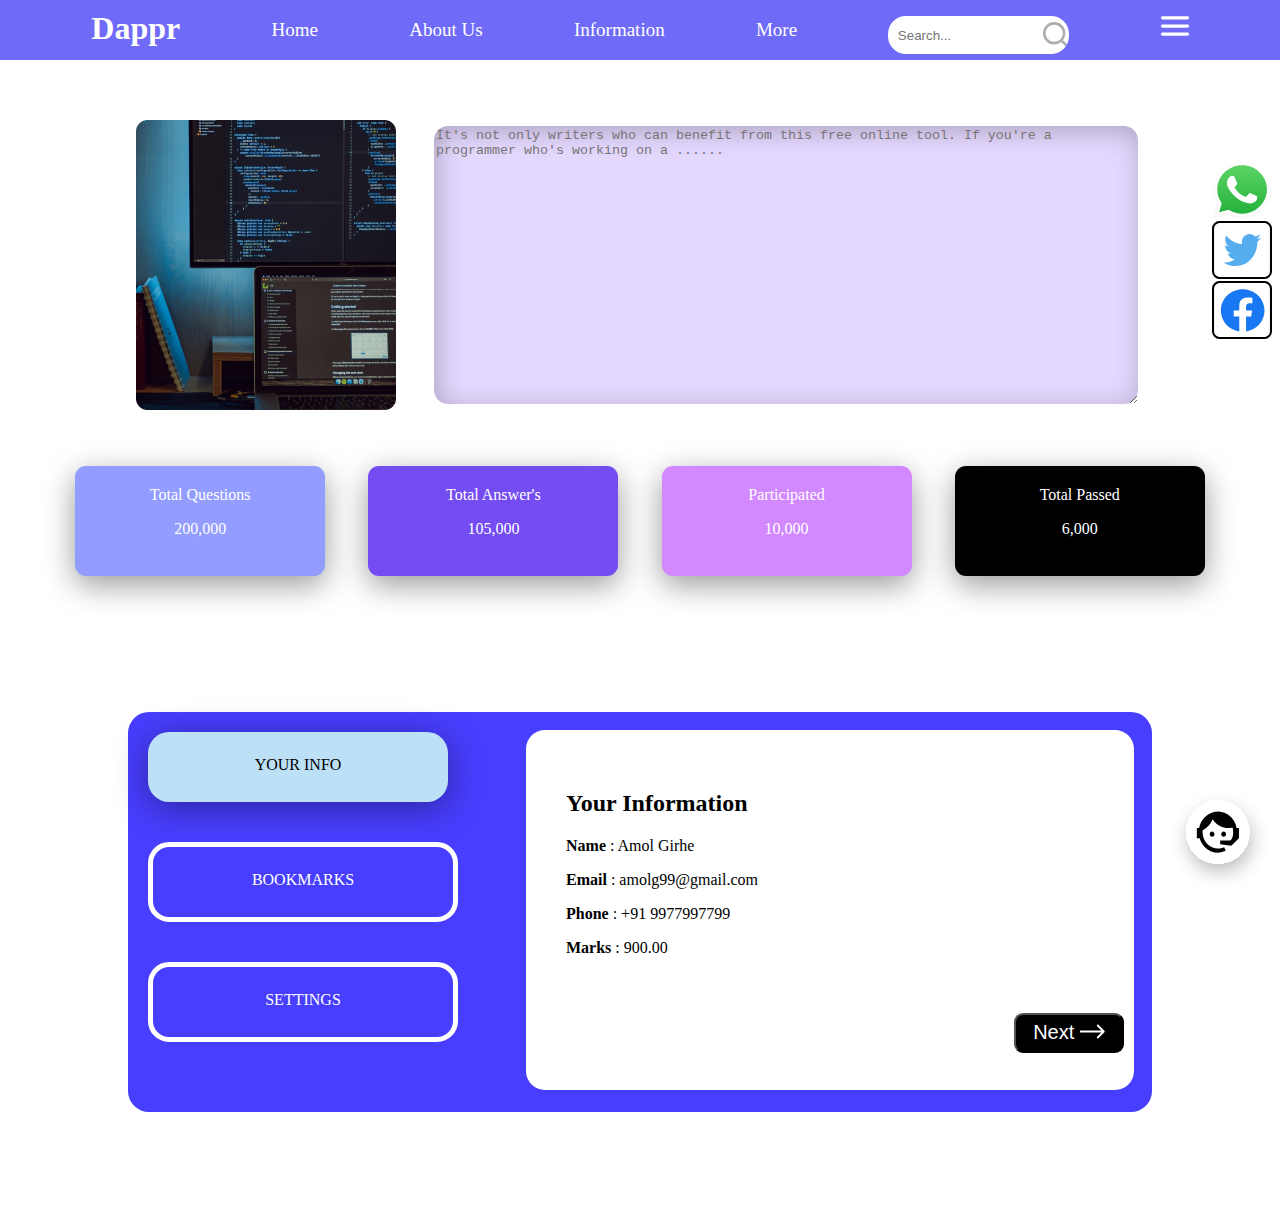
<file: index.html>
<!DOCTYPE html>
<html lang="en">
<head>
    <meta charset="UTF-8">
    <meta name="viewport" content="width=device-width, initial-scale=1.0">
    <title>Min_projectTwo</title>
    <link rel="stylesheet" href="style2.css">
</head>
<body>

    <div class="navbar">
        <h2>Dappr</h2>
        <p>Home</p>
        <p>About Us</p> 
        <p>Information</p>
        <p>More</p>
        <input type="text" required placeholder="  Search..." id="search_bar">
        <img src="Vector.svg" alt="bar_icon" height="20vh" id="bar_icon">
    </div>
    
    <div class="sticky">
        <img src="logos_whatsapp-icon.svg" alt="wp" id="whatsapp">
        <img src="Group 3.svg" alt="fb" id="facebook">
        <img src="Group 4.svg" alt="twt" id="twitter">
    </div>

    <div class="firstMiddle">
        <img src="image 4.png" id="image4" alt="img44" height="290px" width="260px">
        <textarea placeholder="It's not only writers who can benefit from this free online tool. If you're a programmer who's working on a ......" id="txt_area"></textarea>

    </div>

    <div class="firstfooter">
        <div class="box1 box">Total Questions </p>200,000</div>
        <div class="box2 box">Total Answer's</p>105,000</div>
        <div class="box3 box">Participated</p>10,000</div>
        <div class="box4 box">Total Passed</p>6,000</div>
    </div>

    <div class="footercontainer">

        <div class="footerleft">
            <div class="button1 button">YOUR INFO</div>
            <div class="button2 button">BOOKMARKS</div>
            <div class="button3 button">SETTINGS</div>
        </div>
        <div class="footerright">
            <infn>
                <h2>Your Information</h2>
                <b>Name </b>: Amol Girhe</p>
                <b>Email </b>: amolg99@gmail.com</p>
                <b>Phone </b>: +91 9977997799</p>
                <b>Marks </b>: 900.00</p>
            </infn>
            <button>Next <img src="Arrow 1.svg" width="25px"> </button>
        </div>
    </div>
    <img src="Group 2.svg" alt="logoo" id="bottom_logo">
</body>
</html>
</file>
<file: style2.css>
body{
     overflow-x: hidden;
}
/*the top most header part*/
.navbar{
    margin: 0;
    width: 100vw;
    background-color: #6F6AF7;
    display: flex;
    flex-direction: row;
    color: #fff;
    justify-content:space-evenly;
    position: fixed;
    top: 0;
    left: 0;
}
.navbar h2{
    font-family: Delius Unicase;
    font-size: 32px;
    padding-top: 10px;
    margin: 0; 
}
.navbar p{
    font-family: DM Sans;
    font-size: 19px;
}
#search_bar{
    height: 4vh;
    border-radius: 2vh;
    border-style: hidden;
    background: url(search.svg) no-repeat right center;
    background-color: #fff;
    margin-top: 16px;
}
#bar_icon{
    padding-top: 16px;
}
/*sticky part*/
.sticky img{
    display: block;
    height: 60px;
    width: 60px;
}
.sticky{
    margin-top: 40px;
    right: 0px;
    top: 120px;
    position: sticky;
    position: -webkit-sticky;
    float: right;
}


/*middle part of 1st page*/

.firstMiddle{
    margin-top: 120px;
    background-color: #fff;
    width: 90vw;
    display: flex;
    flex-direction: row;
}
#image4{
    padding-left: 10vw;
    padding-right: 32px;
}
#txt_area{
    background: #E5D8FF;
    box-shadow: 3px 5px 27px 0px rgba(0, 0, 0, 0.25) inset;
    border: 6px solid #FFF;
    border-radius: 20px;
    width: 700px;
}


/*last footer of first page*/
.firstfooter{
    display: flex;
    flex-direction: row;
    justify-content: space-evenly;
    margin: 40px;
}
.box{
    height: 90px;
    width: 250px;
    color: #FFF;
    padding-top: 20px;
    text-align: center;
    margin: 16px;
}
.box1{
    border-radius: 11px;
    background: #929DFF;
    box-shadow: 0px 9px 31px 0px rgba(0, 0, 0, 0.40); 
}
.box2{
    border-radius: 11px;
    background: #734CF2;
    box-shadow: 0px 9px 31px 0px rgba(0, 0, 0, 0.40);
   
}
.box3{
    border-radius: 11px;
    background: #D288FF;
    box-shadow: 0px 9px 31px 0px rgba(0, 0, 0, 0.40);
    
}
.box4{
    border-radius: 11px;
    background: #000;
    box-shadow: 0px 9px 31px 0px rgba(0, 0, 0, 0.40);
  
}
/*bottom logo */
#bottom_logo{
    position: fixed;
    bottom: 0;
    right: 0;
    margin: 5px;
    width: 100px;
    height: 100px;
    margin: 10px;
}

/*last box */
.footercontainer{
    margin: 120px;
    display: flex;
    flex-direction: row;
    height: 400px;
    width: 80vw;
    border-radius: 21px;
    background: #483EFF;
}
.footerleft{
    display: flex;
    flex-direction: column;
    justify-content: space-evenly;
    height: 350px;
    width: 30vw;
}
.button{
    margin: 20px;
    width: 300px;
    height: 100px;
    border-radius: 21px;
    align-items: center;
    text-align: center;
    padding-top: 24px;
}
.button1{
    background: #BCE0F6;
    box-shadow: 0px 6px 35px 0px rgba(0, 0, 0, 0.39);
}
.button2{
    background: #483EFF;
    color: #FFF;
    border: 5px solid #FFF;
}
.button3{
    background: #483EFF;
    color: #FFF;
    border: 5px solid #FFF
}
.footerright{
    display: flex;
    flex-direction: column;
    margin: 18px;
    width: 48vw;
    height: 360px;
    border-radius: 19px;
    background: #FFF;
}
.footerright infn{
    padding: 40px;
    font-family: Roboto;
}
.footerright button{
    font-size: 20px;
    height: 40px;
    width: 110px;
    border-radius: 9px;
    background: #000;
    color: #FFF;
    margin-right: 10px;
    align-self: flex-end; 
}
</file>
